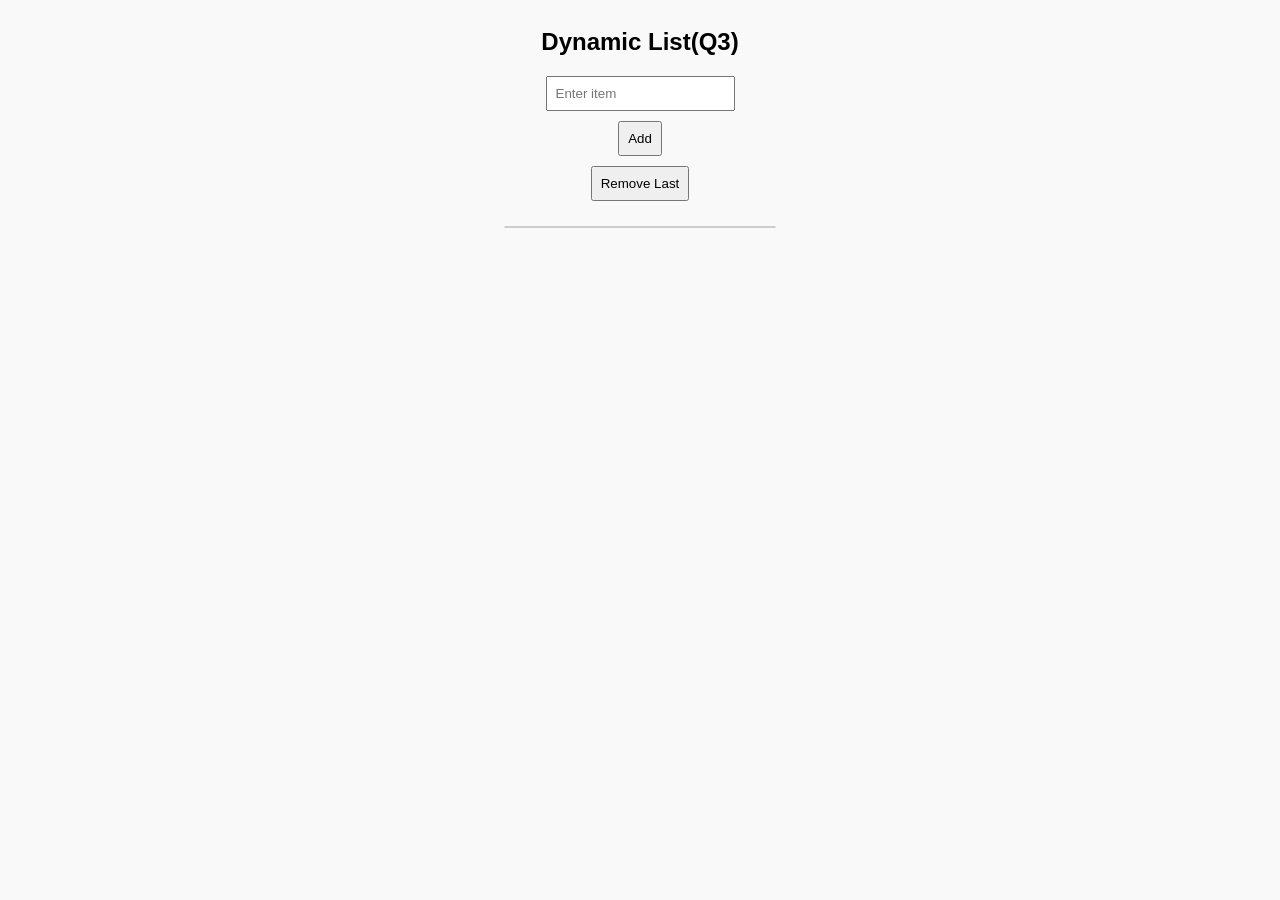
<file: FullStack_LAB_Practical/lists.html>
<!DOCTYPE html>
<html>
<head>
  <meta charset="UTF-8">
  <title>Centered Dynamic List</title>
  <style>
    body {
      font-family: Arial, sans-serif;
      display: flex;
      flex-direction: column;
      align-items: center;
      justify-content: center;
      background: #f9f9f9;
    }
    h2 {
      margin-bottom: 15px;
    }
    input, button {
      padding: 8px;
      margin: 5px;
    }
    ul {
      margin-top: 20px;
      padding-left: 20px;
      background: #fff;
      border: 1px solid #ccc;
      border-radius: 4px;
      width: 250px;
    }
    li {
      margin: 6px 0;
    }
  </style>
</head>
<body>
  <h2>Dynamic List(Q3)</h2>
  <input id="itemInput" placeholder="Enter item">
  <button onclick="addItem()">Add</button>
  <button onclick="removeItem()">Remove Last</button>

  <ul id="itemList"></ul>

  <script>
    function addItem() {
      let val = document.getElementById('itemInput').value.trim();
      if (val) {
        let li = document.createElement('li');
        li.textContent = val;
        document.getElementById('itemList').appendChild(li);
        document.getElementById('itemInput').value = '';
      }
    }
    function removeItem() {
      let list = document.getElementById('itemList');
      if (list.lastChild) list.removeChild(list.lastChild);
    }
  </script>
</body>
</html>
</file>
